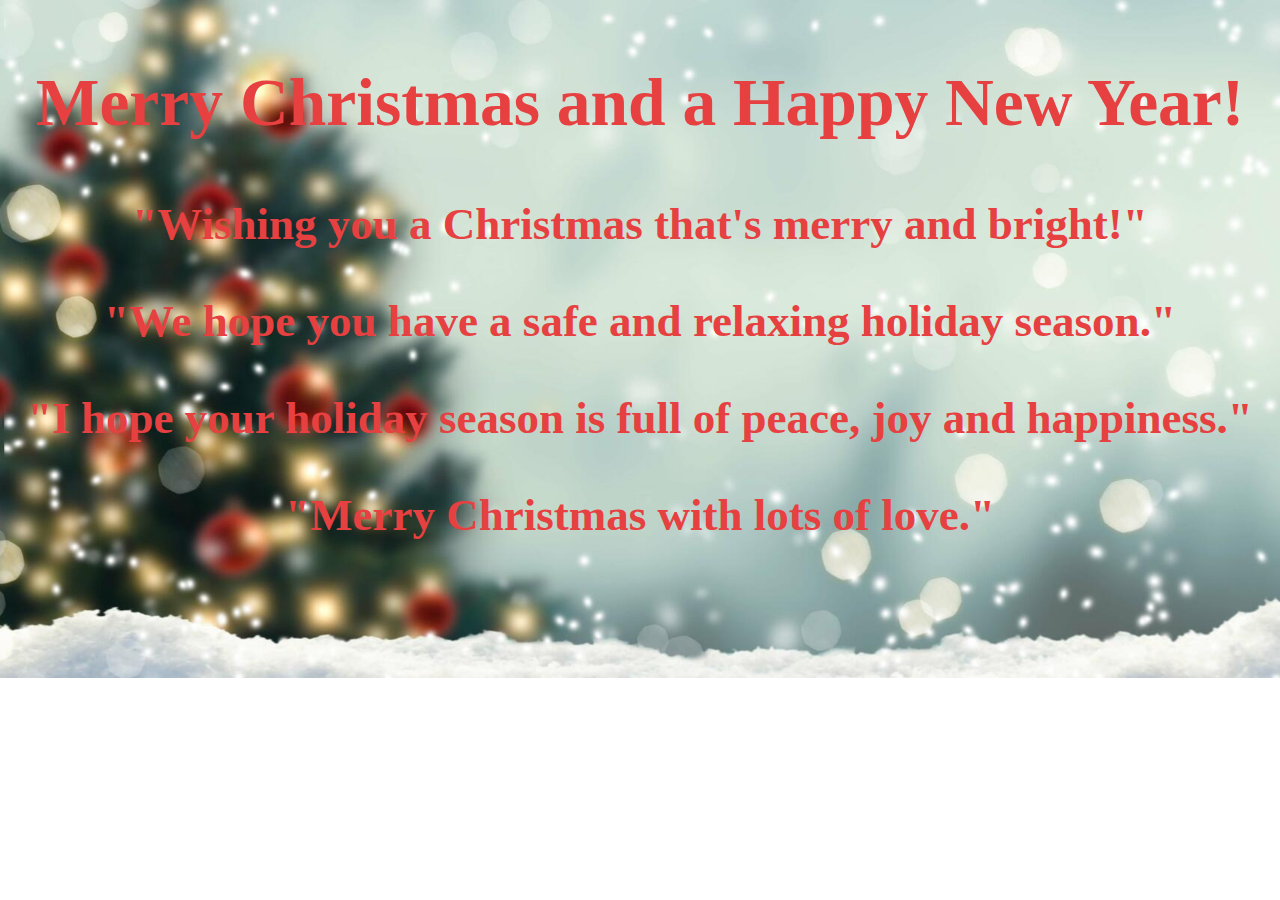
<file: Succesful_Login.html>
<!DOCTYPE html>
<html lang="en">
<head>
    <meta name="viewport" content="width=device-width, initial-scale=1">
    <meta charset="UTF-8">
    <title>Welcome Page</title>
    <link rel="stylesheet" href="login.css">
</head>
<body>
    <center>
    <h2>Merry Christmas and a Happy New Year!</h2>
    <p>"Wishing you a Christmas that's merry and bright!"</p> 
    <p>"We hope you have a safe and relaxing holiday season."</p>
    <p>"I hope your holiday season is full of peace, joy and happiness."</p>
    <p>"Merry Christmas with lots of love."</p>
    </center>
</body>
</html>
</file>
<file: login.css>
*{
    padding: 1;
    margin: 1;
}
@-o-viewport{
    width: device-width ;
    zoom: 1.0;
}
#somethingorother {
    width: 800px ;
  }
  
  @media screen and (max-width: 320px) {
    /* comes into effect for screens less than or equal to 320 pixels */
    #somethingorother {
      width: 120px ;
    }
  }
  @media screen and (min-width: 321px) and (max-width: 480px) {
    /* comes into effect for screens between 321 and 480 pixels (inclusive) */
    #somethingorother {
      width: 320px ;
    }
  }
  @media screen and (min-width: 481px) {
    /* comes into effect for screens larger than or equal to 481 pixels */
    #somethingorother {
      width: 480px ;
    }
  }  
body{
    background: url(background_image.jpg) no-repeat;
    background-size: cover;
    align-items: center;
    justify-content: center;
    display: flex;
    font-size: 45px;
    color: rgb(230, 64, 64);
    font-weight: bold;
    font-family: Comic Sans MS;
    
}
</file>
